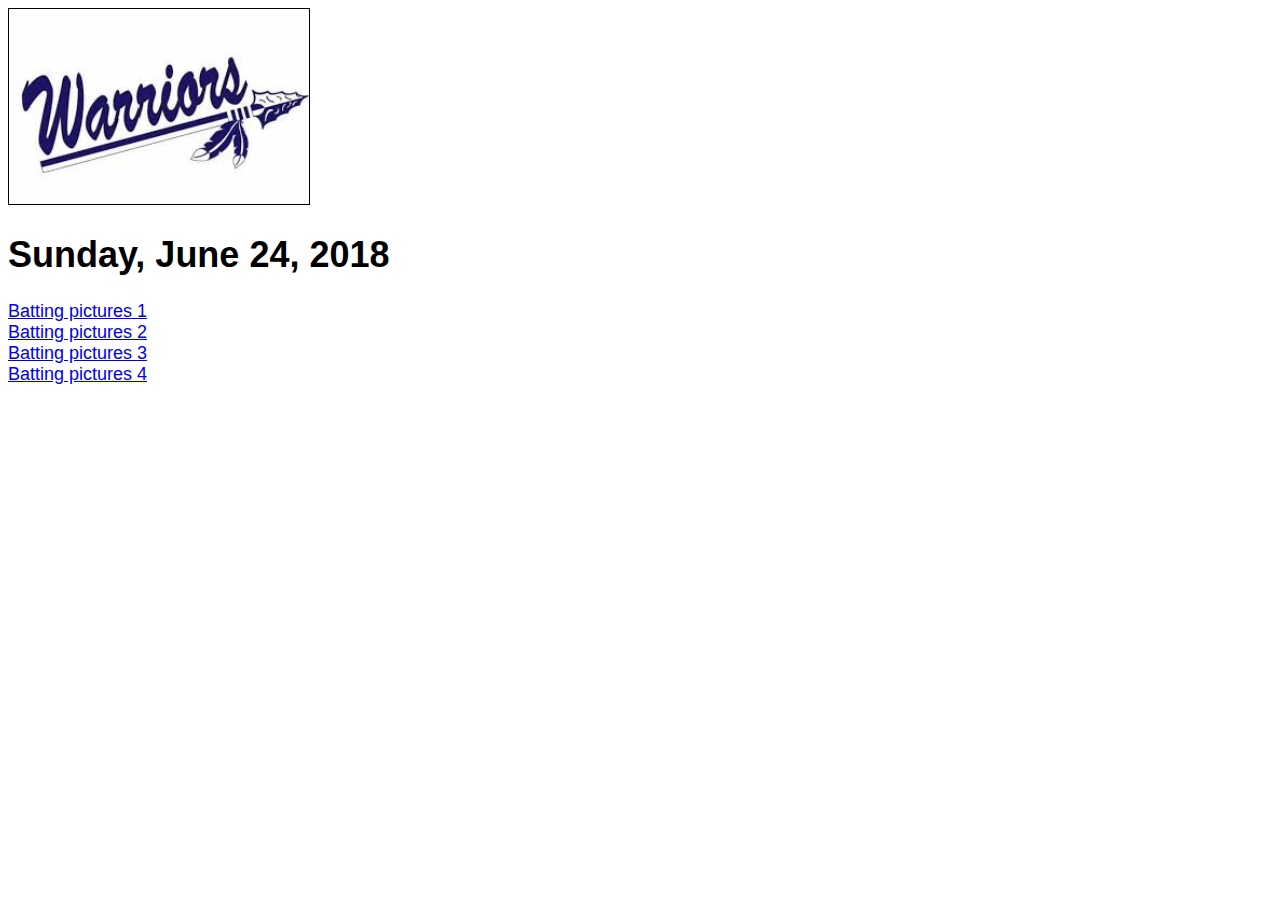
<file: index.html>
<!DOCTYPE html>
<html lang="en-US">

<head>
<title>Warriors - </title>
<link href="style.css" rel="stylesheet" type="text/css">
<meta name="viewport" content="width=device-width, initial-scale=1.0">
<meta charset="utf-8">
<script src="https://oss.maxcdn.com/libs/html5shiv/3.7.0/html5shiv.js"></script>


</head>

<body>

<img src="./images/logo.jpg" alt=""> <br />
<h1>Sunday, June 24, 2018</h1>
<a href="batting1.html">Batting pictures 1</a> <br />
<a href="batting2.html">Batting pictures 2</a><br />
<a href="batting3.html">Batting pictures 3</a><br />
<a href="batting4.html">Batting pictures 4</a><br />








</body>

</html>
</file>
<file: style.css>
img {
  width: 300px;
  height: auto;
  border: 1px solid black;
}

html {
  font-size: 18px;
  font-family: Helvetica;
}
</file>
